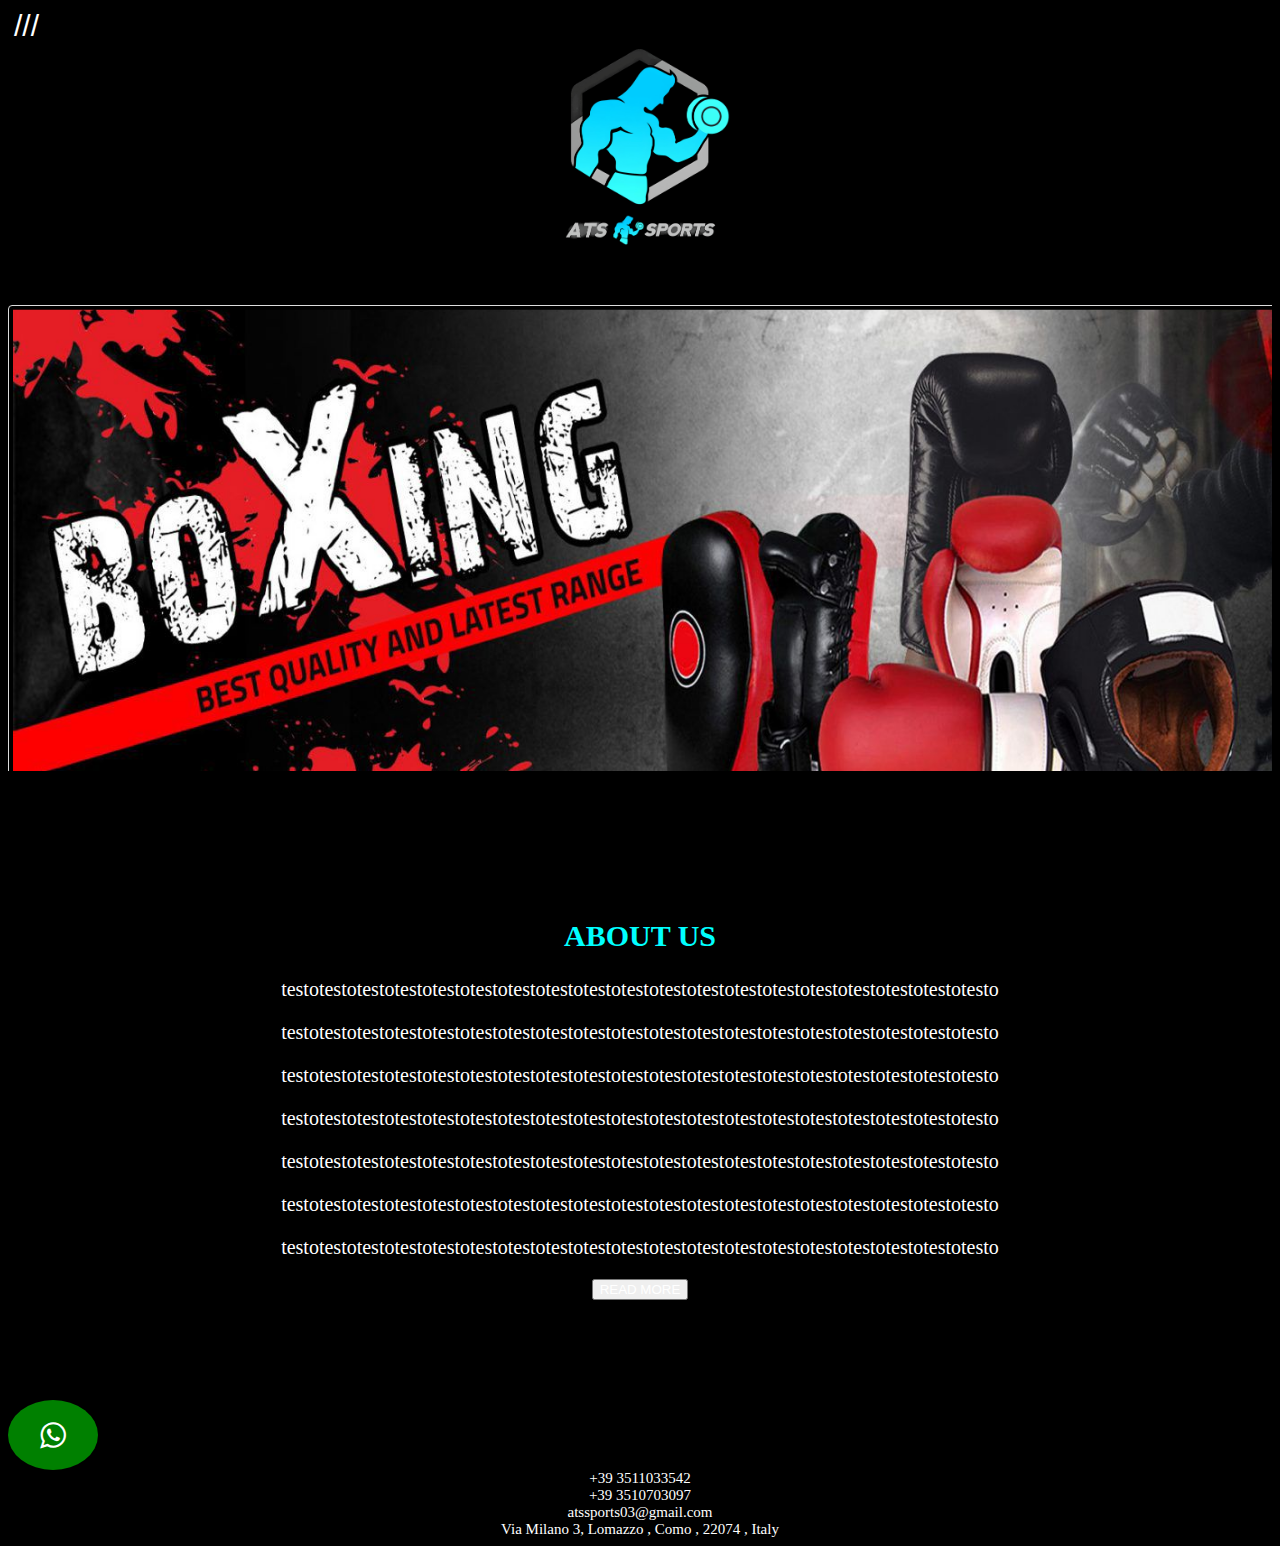
<file: negozio taha/index.html>
<html>
    <head>
      <link rel="stylesheet" href="https://cdnjs.cloudflare.com/ajax/libs/font-awesome/4.7.0/css/font-awesome.min.css"> 
      <link rel="stylesheet" type="text/css" href="css/style.css">
      <link rel="stylesheet" type="text/css" href="css/img.css">
      <meta charset="utf-8">   
      <title>  ats sports   </title>               
    </head>
    <body>
     <div class="body">  
        <button onclick="myFunction()" class="dropbtn">///</button> 
        <div id="container">
          <div class="dropdown">
            <div id="myDropdown" class="dropdown-content">
              <p > <a href="index.html" class="menu "> Home </a> </p>  
              <p > <a href="aboutus.html" class="menu "> About Us </a> </p>
              <p > <a href="index.html" class="menu2">Products</a> </p>
              <p > <a href="contactus.html" class="menu "> Contact Us </a> </p>
            </div>
          </div> 
        </div>
      <div align="center">
      <img src="img/logoo.png" class="img"></img>  
     </div>
     <div class="topNav" align="center">
      <div class="q-slider">
        <input name="q-an-n" id="q-sl-0" type="radio" class="q-an sl">
        <input name="q-an-n" id="q-sl-1" type="radio" class="q-an sl">
        <input name="q-an-n" id="q-sl-2" type="radio" class="q-an sl">
        <input name="q-an-n" id="q-pl" type="radio" class="q-an" checked>
        <input name="q-an-n" id="q-pa-0" type="radio" class="q-an pa">
        <input name="q-an-n" id="q-pa-1" type="radio" class="q-an pa">
        <input name="q-an-n" id="q-pa-2" type="radio" class="q-an pa">
        <ul>
          <div>
            <img src="img/4.jpg" style="width: 100%;">
          </div>
          <li class="n-0 q-im">
            <img src="img/1.jpg" alt="1° Slider" title="Primo">
          </li>
          <li class="n-1 q-im">
            <img src="img/2.jpg" alt="2° Slider" title="Secondo">
          </li>
          <li class="n-2 q-im">
            <img src="img/5.jpg" alt="3° Slider" title="Terzo">
          </li>

        </ul>
        <div class="q-arrp">
          <label class="n-0" for="q-sl-0"><span><i></i></span></label>
          <label class="n-1" for="q-sl-1"><span><i></i></span></label>
          <label class="n-2" for="q-sl-2"><span><i></i></span></label>
        </div>
        <div class="q-arrn">
          <label class="n-0" for="q-sl-0"><span><i></i></span></label>
          <label class="n-1" for="q-sl-1"><span><i></i></span></label>
          <label class="n-2" for="q-sl-2"><span><i></i></span></label>
        </div>  
      </div>
     </div>
         <div class="testo" align="center">
        <h2 class="h2">ABOUT US</h2>
        <p>testotestotestotestotestotestotestotestotestotestotestotestotestotestotestotestotestotestotesto</p>
        <p>testotestotestotestotestotestotestotestotestotestotestotestotestotestotestotestotestotestotesto</p>
        <p>testotestotestotestotestotestotestotestotestotestotestotestotestotestotestotestotestotestotesto</p>
        <p>testotestotestotestotestotestotestotestotestotestotestotestotestotestotestotestotestotestotesto</p>
        <p>testotestotestotestotestotestotestotestotestotestotestotestotestotestotestotestotestotestotesto</p>
        <p>testotestotestotestotestotestotestotestotestotestotestotestotestotestotestotestotestotestotesto</p>
        <p>testotestotestotestotestotestotestotestotestotestotestotestotestotestotestotestotestotestotesto</p>
        <button ><a href="aboutus.html">READ MORE</a></button>
        </div>
     </div>
     <div id="footer" align="center">
     <div align="left">
      <a href="https://wa.me/qr/5PQJOJZSLNGBO1" class="fa  fa-whatsapp"></a><br>
     </div>
       <a href="tel:+393511033542">+39 3511033542</a><br>
       <a href="tel:+393510703097">+39 3510703097</a><br>
       <a href="mailto:atssports03@gmail.com">atssports03@gmail.com</a><br>
       <a href="https://www.google.it/maps/place/Via+Milano,+3,+22074+Lomazzo+CO/@45.6964918,9.0383943,17z/data=!3m1!4b1!4m5!3m4!1s0x4786909db9bdc6fb:0x581203c823cc34e8!8m2!3d45.6964918!4d9.040583" target="_blank">Via Milano 3, Lomazzo , Como , 22074 , Italy</a>
     </div>
    <script src="js/index.js"></script>
    </body>
</html>
</file>
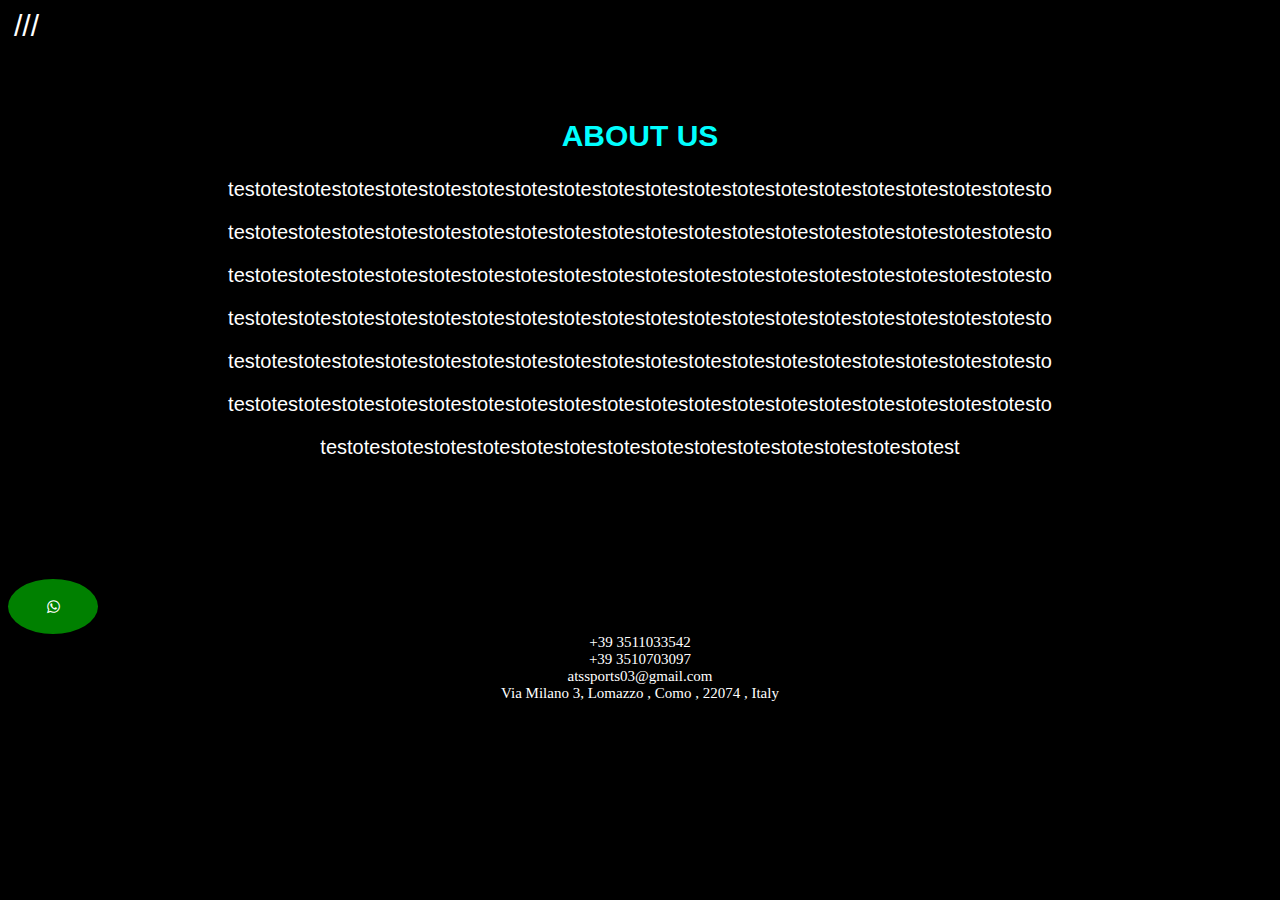
<file: negozio taha/aboutus.html>
<html>
    <head>
      <link rel="stylesheet" type="text/css" href="css/style2.css">
      <link rel="stylesheet" href="https://cdnjs.cloudflare.com/ajax/libs/font-awesome/4.7.0/css/font-awesome.min.css"> 
      <meta charset="utf-8">   
      <title>  ats sports   </title>               
    </head>
    <body>
     <div class="body">  
    <button onclick="myFunction()" class="dropbtn">///</button> 
    <div id="container">
      <div class="dropdown">
          <div id="myDropdown" class="dropdown-content">
            <p > <a href="index.html" class="menu "> Home </a> </p>  
            <p > <a href="aboutus.html" class="menu "> About Us </a> </p>
            <p > <a href="index.html" class="menu ">Products</a> </p>
            <p > <a href="contactus.html" class="menu "> Contact Us </a> </p>
          </div>
        </div> 
      </div>
         <div class="testo" align="center">
        <h2 class="h2">ABOUT US</h2>
        <p>testotestotestotestotestotestotestotestotestotestotestotestotestotestotestotestotestotestotesto</p>
        <p>testotestotestotestotestotestotestotestotestotestotestotestotestotestotestotestotestotestotesto</p>
        <p>testotestotestotestotestotestotestotestotestotestotestotestotestotestotestotestotestotestotesto</p>
        <p>testotestotestotestotestotestotestotestotestotestotestotestotestotestotestotestotestotestotesto</p>
        <p>testotestotestotestotestotestotestotestotestotestotestotestotestotestotestotestotestotestotesto</p>
        <p>testotestotestotestotestotestotestotestotestotestotestotestotestotestotestotestotestotestotesto</p>
        <p>testotestotestotestotestotestotestotestotestotestotestotestotestotestotest</p>
        </div> 
     </div>
     <div id="footer" align="center">
      <div align="left">
       <a href="https://wa.me/qr/5PQJOJZSLNGBO1" class="fa  fa-whatsapp"></a><br>
      </div>
        <a href="tel:+393511033542">+39 3511033542</a><br>
        <a href="tel:+393510703097">+39 3510703097</a><br>
        <a href="mailto:atssports03@gmail.com">atssports03@gmail.com</a><br>
        <a href="https://www.google.it/maps/place/Via+Milano,+3,+22074+Lomazzo+CO/@45.6964918,9.0383943,17z/data=!3m1!4b1!4m5!3m4!1s0x4786909db9bdc6fb:0x581203c823cc34e8!8m2!3d45.6964918!4d9.040583" target="_blank">Via Milano 3, Lomazzo , Como , 22074 , Italy</a>
      </div>
    <script src="js/index.js"></script>
    </body>
</html>
</file>
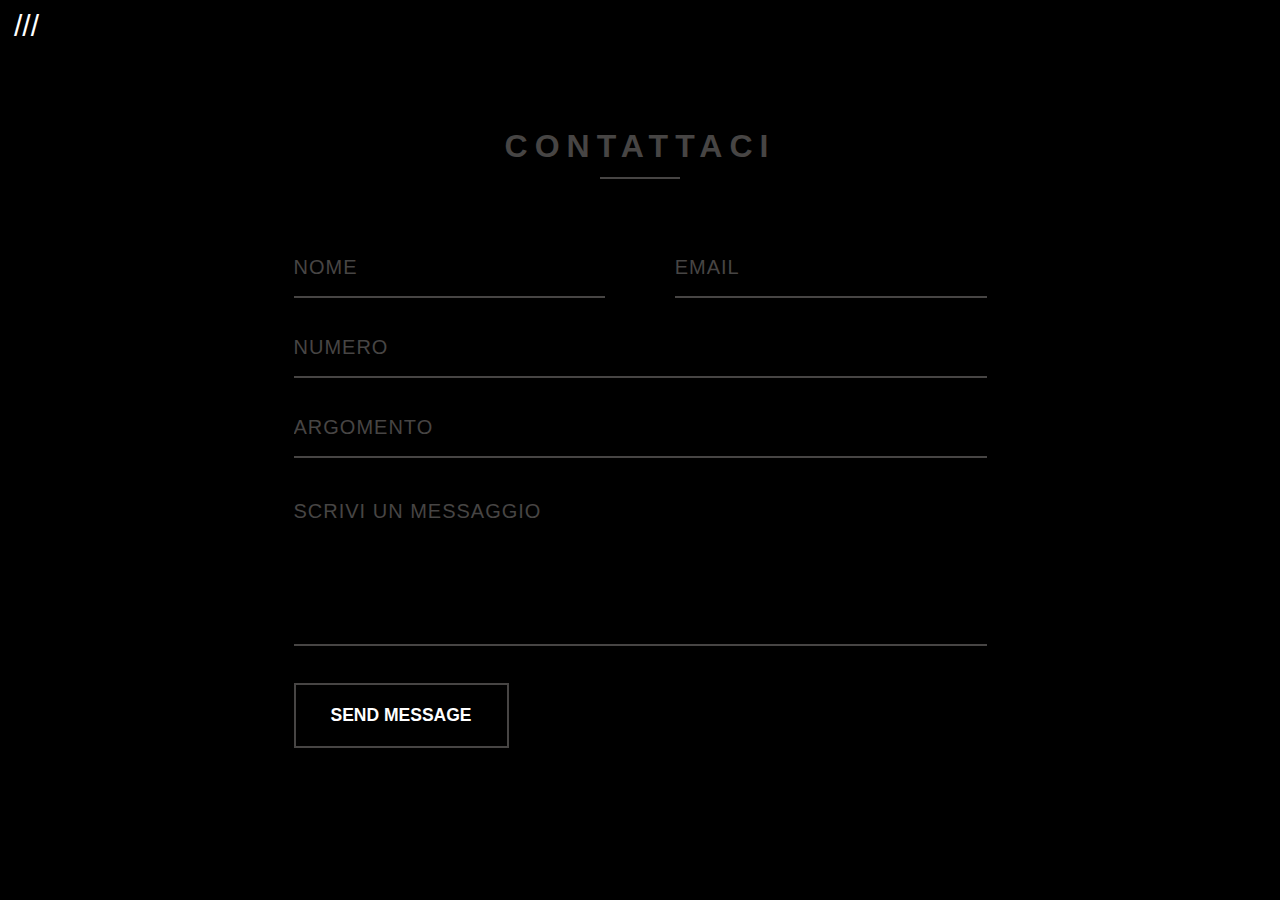
<file: negozio taha/contactus.html>
<html>
    <head>
      <link rel="stylesheet" type="text/css" href="css/style3.css">

      <meta charset="utf-8">   
      <title>  ats sports   </title>               
    </head>
    <body>
     <div class="body">  
    <button onclick="myFunction()" class="dropbtn">///</button> 
      <div class="dropdown">
          <div id="myDropdown" class="dropdown-content">
            <p > <a href="index.html" class="menu "> Home </a> </p>  
            <p > <a href="aboutus.html" class="menu "> About Us </a> </p>
            <p > <a href="index.html" class="menu ">Products</a> </p>
            <p > <a href="contactus.html" class="menu "> Contact Us </a> </p>
          </div>
      </div> 
      <div id="container">
        <h1>CONTATTACI</h1>
        <div class="underline">
        </div>
        <form action="#" method="post" id="contact_form">
          <div class="name">
            <label for="name"></label>
            <input type="text" placeholder="nome" name="name" id="name_input" required>
          </div>
          <div class="email">
            <label for="email"></label>
            <input type="email" placeholder="email" name="email" id="email_input" required>
          </div>
          <div class="telephone">
            <label for="name"></label>
            <input type="text" placeholder="numero" name="telephone" id="telephone_input" required>
          </div>
          <div class="subject">
            <label for="subject"></label>
            <input type="text" placeholder="argomento" name="text" id="text" required>
          </div>
          <div class="message">
            <label for="message"></label>
            <textarea name="message" placeholder="Scrivi un messaggio" id="message_input" cols="30" rows="5" required></textarea>
          </div>
          <div class="submit">
            <input type="submit" value="Send Message" id="form_button" />
          </div>
        </form>
      </div>
     </div>
    <script src="js/index.js"></script>
    </body>
</html>
</file>
<file: negozio taha/css/style.css>
@charset "utf-8";

.container
{
width: 1520px;
height: auto;
margin-right: auto;
margin-left: auto;
align-items: center;
}
    
body
{
align-items: center;
font-family: 'Franklin Gothic Medium', 'Arial Narrow', Arial, sans-serif;
font-size: 20px;
font-style: normal;
font-weight: normal;
color: white;
background-color: black;   
}

#footer
{
  color: white;
  font-family: serif;
  font-size: 15px;
  padding-top: 100px;
}

.topNav
{
height: 300px;
width: 100%;
padding-top: 50px;
align-items: center;
}

.img
{
height: 200x;
width: 200px;
image-rendering: optimizeQuality;
border: black;
}

.img2
{
height: 400px;
width: 800px;
image-rendering: optimizeQuality;
border: black;
}


.buttonmenu
{
font-size:30px;
background-color: transparent;
color:wheat;
}

.dropbtn 
{
    background-color: black;
    color: white;
    font-size: 30px;
    border: none;
    cursor: pointer;
    font-family: Arial, Helvetica, sans-serif;
    
}
.dropbtn:hover, .dropbtn:focus {
    background-color: none;
}

.dropdown {
    position: relative;
    display: inline-block;
}

.dropdown-content {
    display: none;
    position: absolute;
    background-color: black;
    width: 150px;
}

.dropdown-content a {
    color: white;
    text-decoration: none;
    display: block;
}

.dropdown-content a:hover 
{
    color: aqua;
    font-size: large;
}

.show 
{
    display:block;
}

.menu 
{
color:white;
font-family: 'Segoe UI', Tahoma, Geneva, Verdana, sans-serif;
font-size: 17px;
width: 100px;
}
.menu2 
{
color:white;
font-family: 'Segoe UI', Tahoma, Geneva, Verdana, sans-serif;
font-size: 17px;
width: 100px;
}

.h2
{
    padding-top: 50px;
    color: aqua;
}

.testo
{
    padding-top: 250px;
    font-size: 20px;
    font-family: serif;
}

a {
    text-decoration: none;
    color:white;
  }



  .fa{
    padding: 20px; 
    font-size: 30px;
    width: 50px;
    text-align: center;
    text-decoration: none;
    border-radius: 50%;
 }
 
   .fa:hover {
     opacity: 0.5;
   }
   .fa-whatsapp{
    background-color: green;
    color:white;
  }
</file>
<file: negozio taha/css/img.css>
.q-slider {
	display: inline-block;
	position: relative;
	max-height: 480px;    
	width: 100%;
	margin-top: 10px;
}
.q-slider > .q-an {
	display: none;
}
.q-slider > ul {
	position: relative;
	z-index: 1;
	font-size: 0;
	line-height: 0;
	margin: 0 auto;
	padding: 0;
	overflow: hidden;
	white-space: nowrap;
}
.q-slider > ul > div {
	width: 100%;
	visibility: hidden;
	font-size: 0px;
	line-height: 0;
}
.q-slider > ul > li.q-im img {
	border: 1px solid #ddd;
	border-radius: 4px;
	padding: 0.3%;
	width: 100%;
	max-height: 500px;
	margin: 0;
	object-fit: cover;
	object-position: 50% 50%;
}
.q-slider > ul > li.q-im {
	font-size: 0pt;
}
.q-slider > ul > li {
	position: relative;
	display: inline-block;
	width: 100%;
	height: 100%;
	overflow: hidden;
	font-size: 15px;
	font-size: initial;
	line-height: normal;
	white-space: normal;
	vertical-align: top;
	-webkit-box-sizing: border-box;
	-moz-box-sizing: border-box;
	box-sizing: border-box;
	-webkit-transform: translate3d(0,0,0);
	-moz-transform: translate3d(0,0,0);
	-ms-transform: translate3d(0,0,0);
	-o-transform: translate3d(0,0,0);
	transform: translate3d(0,0,0);
}
.q-slider > ul > li.q-im,
.q-slider > .q-arrp,
.q-slider > .q-arrn,
.q-slider > .q-bu,
.q-slider > .q-pl-pa {
	-webkit-touch-callout: none;
	-webkit-user-select: none;
	-khtml-user-select: none;
	-moz-user-select: none;
	-ms-user-select: none;
	user-select: none;
}
.q-slider > .q-arrp,
.q-slider > .q-arrn {
	position: absolute;
	top: 50%;
	-webkit-box-sizing: content-box;
	-moz-box-sizing: content-box;
	box-sizing: content-box;
	z-index: 5;
}
.q-slider > .q-arrp > label,
.q-slider > .q-arrn > label {
	position: absolute;
	text-decoration: none;
	cursor: pointer;
	opacity: 0;
	z-index: -1;
}
.q-slider > .q-arrp {
	left: 0;
}
.q-slider > .q-arrn {
	right: 0;
}
.q-slider > .sl:checked ~ .q-arrp > label,
.q-slider > .sl:checked ~ .q-arrn > label {
	opacity: 0;
	z-index: -1;
}
.q-slider > #q-sl-0:checked ~ .q-arrp > label.n-2,
.q-slider > #q-pa-0:checked ~ .q-arrp > label.n-2,
.q-slider > #q-sl-0:checked ~ .q-arrn > label.n-1,
.q-slider > #q-pa-0:checked ~ .q-arrn > label.n-1, 
.q-slider > #q-sl-1:checked ~ .q-arrp > label.n-0,
.q-slider > #q-pa-1:checked ~ .q-arrp > label.n-0,
.q-slider > #q-sl-1:checked ~ .q-arrn > label.n-2,
.q-slider > #q-pa-1:checked ~ .q-arrn > label.n-2, 
.q-slider > #q-sl-2:checked ~ .q-arrp > label.n-1,
.q-slider > #q-pa-2:checked ~ .q-arrp > label.n-1,
.q-slider > #q-sl-2:checked ~ .q-arrn > label.n-0,
.q-slider > #q-pa-2:checked ~ .q-arrn > label.n-0 {
	opacity: 1;
	z-index: 5;
}

/* calculate autoplay */
@-webkit-keyframes arrow {
	0%, 33.32333333333334% { opacity: 1; z-index: 5; }
	33.333333333333336%, 100% { opacity: 0; z-index: -1; }
}
@-moz-keyframes arrow {
	0%, 33.32333333333334% { opacity: 1; z-index: 5; }
	33.333333333333336%, 100% { opacity: 0; z-index: -1; }
}
@keyframes arrow {
	0%, 33.32333333333334% { opacity: 1; z-index: 5; }
	33.333333333333336%, 100% { opacity: 0; z-index: -1; }
}
.q-slider > #q-pl:checked ~ .q-arrp > label.n-2,
.q-slider > #q-pl:checked ~ .q-arrn > label.n-1 {
	-webkit-animation: arrow 12300ms infinite -1000ms;
	-moz-animation: arrow 12300ms infinite -1000ms;
	animation: arrow 12300ms infinite -1000ms;
}
.q-slider > #q-pl:checked ~ .q-arrp > label.n-0,
.q-slider > #q-pl:checked ~ .q-arrn > label.n-2 {
	-webkit-animation: arrow 12300ms infinite 3100ms;
	-moz-animation: arrow 12300ms infinite 3100ms;
	animation: arrow 12300ms infinite 3100ms;
}
.q-slider > #q-pl:checked ~ .q-arrp > label.n-1,
.q-slider > #q-pl:checked ~ .q-arrn > label.n-0 {
	-webkit-animation: arrow 12300ms infinite 7200ms;
	-moz-animation: arrow 12300ms infinite 7200ms;
	animation: arrow 12300ms infinite 7200ms;
}

/* stop */
.q-slider > .sl:checked ~ .q-arrp > label,
.q-slider > .sl:checked ~ .q-arrn > label,
.q-slider > .pa:checked ~ .q-arrp > label,
.q-slider > .pa:checked ~ .q-arrn > label {
	-webkit-animation: none;
	-moz-animation: none;
	-ms-animation: none;
	-o-animation: none;
	animation: none;
}

/* calcola autoplay */
.q-slider > .q-bu {
	position: absolute;
	left: 0;
	width: 100%;
	z-index: 6;
	font-size: 0;
	line-height: 8pt;
	text-align: center;
}
.q-slider > .q-bu > div {
	margin-left: -50%;
	width: 100%;
}
.q-slider > .q-bu > label {
	position: relative;
	display: inline-block;
	cursor: pointer;
}
.q-slider > .q-bu > label > .q-th {
	visibility: hidden;
	position: absolute;
	opacity: 0;
	z-index: 1;
	line-height: 0;
	left: -50px;
	top: -50px;
}
.q-slider > .q-bu > label > .q-th > img {
	max-width: none;
}.q-slider > .q-de {
	z-index: 3;
}
.q-slider > .q-de a,
.q-slider > .q-de a:visited,
.q-slider > .q-de a:active {
	color: inherit;
}
.q-slider > .q-de a:hover {
	text-decoration: none;
}
.q-slider > .q-de > label {
	position: absolute;
	word-wrap: break-word;
	white-space: normal;
	text-align: left;
	max-width: 50%;
	left: 0;
}
.q-slider > .q-de > label > span {
	vertical-align: top;
}
.q-slider > .q-de > label span {
	display: inline-block;
}
.q-slider .q-ge {
	visibility: hidden;
	position: absolute;
	font-size: 0;
	top: 0;
	left: 0;
	width: 100%;
	height: 100%;
	overflow: hidden;
	z-index: 1;
	opacity: 0;
	-webkit-transition: visibility .3s linear, opacity .3s linear;
	-o-transition: visibility .3s linear, opacity .3s linear;
	transition: visibility .3s linear, opacity .3s linear;
}
.q-slider .q-ge.q-show {
	visibility: visible;
	opacity: 1;
}
.q-slider .q-ge.q-show img {
	width: 33.333333333333336%;
}
.q-slider .q-ge.q-show .q-fi-im {
	position: absolute;
	left: -33.333333333333336%;
	top: 0;
}
.q-slider .q-ge.q-show .q-la-im {
	position: absolute;
	left: 100%;
	top: 0;
}
.q-slider .q-ge > div {
	position: absolute;
	left: 0;
	top: 0;
	width: 300%;
}.q-slider > ul > li.n-0 {
	left: 0%;
}
.q-slider > ul > li.n-1 {
	left: 100%;
}
.q-slider > ul > li.n-2 {
	left: 200%;
}
.q-slider > #q-sl-0:checked ~ ul > li,
.q-slider > #q-pa-0:checked ~ ul > li {
	-webkit-transform: translateX(0%);
	-moz-transform: translateX(0%);
	transform: translateX(0%);
}
.q-slider > #q-sl-1:checked ~ ul > li,
.q-slider > #q-pa-1:checked ~ ul > li {
	-webkit-transform: translateX(-100%);
	-moz-transform: translateX(-100%);
	transform: translateX(-100%);
}
.q-slider > #q-sl-2:checked ~ ul > li,
.q-slider > #q-pa-2:checked ~ ul > li {
	-webkit-transform: translateX(-200%);
	-moz-transform: translateX(-200%);
	transform: translateX(-200%);
}
.q-slider > ul > li {
	position: absolute;
	top: 0;
	left: 0;
	display: inline-block;
	opacity: 1;
	-webkit-transition: -webkit-transform 1000ms;
	-moz-transition: -moz-transform 1000ms;
	transition: transform 1000ms;
	-webkit-transform: scale(1);
	-moz-transform: scale(1);
	transform: scale(1);
}

/* calcola autoplay */
@-webkit-keyframes slide {
	0%, 25.203252032520325% { -webkit-transform: translateX(0%); }
	33.333333333333336%, 58.53658536585366% { -webkit-transform: translateX(-100%); }
	66.66666666666667%, 91.869918699187% { -webkit-transform: translateX(-200%); }
}
@-moz-keyframes slide {
	0%, 25.203252032520325% { -moz-transform: translateX(0%); }
	33.333333333333336%, 58.53658536585366% { -moz-transform: translateX(-100%); }
	66.66666666666667%, 91.869918699187% { -moz-transform: translateX(-200%); }
}
@keyframes slide {
	0%, 25.203252032520325% { transform: translateX(0%); }
	33.333333333333336%, 58.53658536585366% { transform: translateX(-100%); }
	66.66666666666667%, 91.869918699187% { transform: translateX(-200%); }
}
.q-slider  > #q-pl:checked ~ ul > li {
	-webkit-animation: slide 12300ms infinite;
	-moz-animation: slide 12300ms infinite;
	animation: slide 12300ms infinite;

}
.q-slider > #q-pl:checked ~ ul > li,
.q-slider > .pa:checked ~ ul > li {
	-webkit-transition: none;
	-moz-transition: none;
	transition: none;
}

/* calcola autoplay */
.q-slider > .q-arrp,
.q-slider > .q-arrn {
	top: 0;
	bottom: 0;
	width: 15%;
	opacity: .5;
}
.q-slider > .q-arrp:hover,
.q-slider > .q-arrn:hover {
	opacity: .9;
}
.q-slider > .q-arrp {
	left: 0;
}
.q-slider > .q-arrn {
	right: 0;
}
.q-slider > .q-arrp > label,
.q-slider > .q-arrn > label {
	top: 0;
	left: 0;
	bottom: 0;
	width: 100%;
}
.q-slider > .q-arrp > label span,
.q-slider > .q-arrn > label span {
	display: block;
	position: absolute;
	width: 100%;
	height: 100%;
}
.q-slider > .q-arrp > label span {
	float: left;
}
.q-slider > .q-arrn > label span {
	float: right;
}
.q-slider > .q-arrp > label span:after,
.q-slider > .q-arrn > label span:after {
	display: block;
	position: absolute;
	width: 100%;
	top: 50%;
	margin-top: -23px;
	font: 64px "bootstrapcontrols";
	color: #fff;
	line-height: 47px;
	text-align: center;
	text-shadow: 0 1px 2px rgba(0,0,0,0.6);
}
.q-slider > .q-arrp > label span:after {
	content: '\2039';
}
.q-slider > .q-arrn > label span:after {
	content: '\203A';
}.q-slider > .q-bu {
	bottom: 20px;
	width: 70%;
	left: 15%;
}
.q-slider > .q-bu > label {
	margin: 0 2px;
	padding: 5px;
	border-radius: 50%;
	background: transparent;
	-webkit-box-shadow: inset 0 0 0 1px #fff;
	box-shadow: inset 0 0 0 1px #fff; 
}
.q-slider > .q-bu > label > .q-th {
	border: 3px solid #fff;
	margin-top: -15px;
	-webkit-transition: opacity .3s, visibility .3s;
	-moz-transition: opacity .3s, visibility .3s;
	transition: opacity .3s, visibility .3s;
}
.q-slider > .q-bu > label > .q-th:before {
	content: '';
	position: absolute;
	width: 0; 
	height: 0; 
	left: 50%;
	margin-left: -5px;
	bottom: -10px;
	border-left: 7px solid transparent;
	border-right: 7px solid transparent;
	border-top: 7px solid #fff;
}
.q-slider > .q-bu > label:hover > .q-th {
	opacity: 1;
	visibility: visible;
}
.q-slider > #q-sl-0:checked ~ .q-bu > label.n-0,
.q-slider > #q-pa-0:checked ~ .q-bu > label.n-0,
.q-slider > #q-sl-1:checked ~ .q-bu > label.n-1,
.q-slider > #q-pa-1:checked ~ .q-bu > label.n-1,
.q-slider > #q-sl-2:checked ~ .q-bu > label.n-2,
.q-slider > #q-pa-2:checked ~ .q-bu > label.n-2 {
	background: #fff;
}

/* calcola autoplay */
@-webkit-keyframes bullet {
	0%, 33.32333333333334% {
		background: #fff;
	}
	33.333333333333336%, 100% {
		background: transparent;
		margin-bottom: 0;
	}
}
@-moz-keyframes bullet {
	0%, 33.32333333333334%	{
		background: #fff;
	}
	33.333333333333336%, 100% {
		background: transparent;
		margin-bottom: 0;
	}
}
@keyframes bullet {
	0%, 33.32333333333334%	{
		background: #fff;
	}
	33.333333333333336%, 100% {
		background: transparent;
		margin-bottom: 0;
	}
}
.q-slider > #q-pl:checked ~ .q-bu > label.n-0 {
	-webkit-animation: bullet 12300ms infinite -1000ms;
	-moz-animation: bullet 12300ms infinite -1000ms;
	animation: bullet 12300ms infinite -1000ms;    
}
.q-slider > #q-pl:checked ~ .q-bu > label.n-1 {
	-webkit-animation: bullet 12300ms infinite 3100ms;
	-moz-animation: bullet 12300ms infinite 3100ms;
	animation: bullet 12300ms infinite 3100ms;
}
.q-slider > #q-pl:checked ~ .q-bu > label.n-2 {
	-webkit-animation: bullet 12300ms infinite 7200ms;
	-moz-animation: bullet 12300ms infinite 7200ms;
	animation: bullet 12300ms infinite 7200ms;
}
.q-slider > #q-pl:checked ~ .q-bu > label > .q-po,
.q-slider > .pa:checked ~ .q-bu > label > .q-po {
	-webkit-transition: none;
	-moz-transition: none;
	transition: none;
}

/* stop */
.q-slider > .sl:checked ~ .q-bu > label > .q-po,
.q-slider > .pa:checked ~ .q-bu > label > .q-po {
	-webkit-animation: none;
	-moz-animation: none;
	-ms-animation: none;
	-o-animation: none;
	animation: none;
}

/* calcola autoplay */
.q-slider > .q-de > label {
	font-family: "Helvetica Neue",Helvetica,Arial,sans-serif;
	font-size: 12pt;
	line-height: normal;
	bottom: 50px;
	left: 20%;
	right: 20%;
	top: auto;
	z-index: 3;
	text-align: center;
	text-shadow: 0 1px 2px rgba(0, 0, 0, 0.6);
	max-width: 100%;
	color: #fff;
}
.q-slider > .q-de > label .q-ti {
	margin-bottom: 10px;
	font-size: 24px;
}
.q-slider > .q-de > label .q-de {
	font-size: 14px;
}
.q-slider > #q-sl-0:checked ~ .q-de > .n-0 > .q-ti,
.q-slider > #q-sl-0:checked ~ .q-de > .n-0 > .q-de,
.q-slider > #q-pa-0:checked ~ .q-de > .n-0 > .q-ti,
.q-slider > #q-pa-0:checked ~ .q-de > .n-0 > .q-de,
.q-slider > #q-sl-1:checked ~ .q-de > .n-1 > .q-ti,
.q-slider > #q-sl-1:checked ~ .q-de > .n-1 > .q-de,
.q-slider > #q-pa-1:checked ~ .q-de > .n-1 > .q-ti,
.q-slider > #q-pa-1:checked ~ .q-de > .n-1 > .q-de,
.q-slider > #q-sl-2:checked ~ .q-de > .n-2 > .q-ti,
.q-slider > #q-sl-2:checked ~ .q-de > .n-2 > .q-de,
.q-slider > #q-pa-2:checked ~ .q-de > .n-2 > .q-ti,
.q-slider > #q-pa-2:checked ~ .q-de > .n-2 > .q-de {
	opacity: 1;
	visibility: visible;
}
.q-slider > .q-de > label > .q-ti {
	opacity: 0;
	visibility: hidden;
	z-index: 2;
	-webkit-transition: opacity .4s, visibility .4s;
	-moz-transition: opacity .4s, visibility .4s;
	transition: opacity .4s, visibility .4s;    
}
.q-slider > .q-de > label > .q-de {
	font-size: 0.8em;
	opacity: 0;
	visibility: hidden;
	z-index: 1;
	-webkit-transition: opacity .4s, visibility .4s;
	-moz-transition: opacity .4s, visibility .4s;
	transition: opacity .4s, visibility .4s;
}

/* calcola autoplay */
@-webkit-keyframes q-ti {
	4.065040650406504%, 33.333333333333336% { opacity: 1; z-index: 2; visibility: visible;}
	37.39837398373984% { opacity: 0; z-index: 2; visibility: hidden;}
	37.408373983739835%, 100% { z-index: 0; }
}
@-moz-keyframes q-ti {
	4.065040650406504%, 33.333333333333336% { opacity: 1; z-index: 2; visibility: visible;}
	37.39837398373984% { opacity: 0; z-index: 2; visibility: hidden;}
	37.408373983739835%, 100% { z-index: 0; }
}
@keyframes q-ti {
	4.065040650406504%, 33.333333333333336% { opacity: 1; z-index: 2; visibility: visible;}
	37.39837398373984% { opacity: 0; z-index: 2; visibility: hidden;}
	37.408373983739835%, 100% { z-index: 0; }
}
.q-slider > #q-pl:checked ~ .q-de > .n-0  > .q-ti {
	-webkit-animation: q-ti 12300ms infinite -700ms ease;
	-moz-animation: q-ti 12300ms infinite -700ms ease;
	animation: q-ti 12300ms infinite -700ms ease;
}
.q-slider > #q-pl:checked ~ .q-de > .n-1  > .q-ti {
	-webkit-animation: q-ti 12300ms infinite 3400ms ease;
	-moz-animation: q-ti 12300ms infinite 3400ms ease;
	animation: q-ti 12300ms infinite 3400ms ease;
}
.q-slider > #q-pl:checked ~ .q-de > .n-2  > .q-ti {
	-webkit-animation: q-ti 12300ms infinite 7500ms ease;
	-moz-animation: q-ti 12300ms infinite 7500ms ease;
	animation: q-ti 12300ms infinite 7500ms ease;
}
.q-slider > #q-pl:checked ~ .q-de > .n-0  > .q-de {
	-webkit-animation: q-ti 12300ms infinite -700ms ease;
	-moz-animation: q-ti 12300ms infinite -700ms ease;
	animation: q-ti 12300ms infinite -700ms ease;
}
.q-slider > #q-pl:checked ~ .q-de > .n-1  > .q-de {
	-webkit-animation: q-ti 12300ms infinite 3400ms ease;
	-moz-animation: q-ti 12300ms infinite 3400ms ease;
	animation: q-ti 12300ms infinite 3400ms ease;
}
.q-slider > #q-pl:checked ~ .q-de > .n-2  > .q-de {
	-webkit-animation: q-ti 12300ms infinite 7500ms ease;
	-moz-animation: q-ti 12300ms infinite 7500ms ease;
	animation: q-ti 12300ms infinite 7500ms ease;
}
.q-slider > #q-pl:checked ~ .q-de > label > .q-ti,
.q-slider > #q-pl:checked ~ .q-de > label > .q-de,
.q-slider > .pa:checked ~ .q-de > label > .q-ti,
.q-slider > .pa:checked ~ .q-de > label > .q-de {
	-webkit-transition: none;
	-moz-transition: none;
	transition: none;

}

/* stop */
.q-slider > .sl:checked ~ .q-de > label,
.q-slider > .pa:checked ~ .q-de > label {
	-webkit-animation: none;
	-moz-animation: none;
	-ms-animation: none;
	-o-animation: none;
	animation: none;
}

@media
only screen and (max-width: 480px),
only screen and (-webkit-max-device-pixel-ratio: 2) and (max-width: 480px),
only screen and (max--moz-device-pixel-ratio: 2)    and (max-width: 480px),
only screen and (-o-max-device-pixel-ratio: 2/1)    and (max-width: 480px),
only screen and (max-device-pixel-ratio: 2)         and (max-width: 480px),
only screen and (max-resolution: 192dpi)            and (max-width: 480px),
only screen and (max-resolution: 2dppx)             and (max-width: 480px) { 
	.q-slider > .q-de,
	.q-slider > .q-bu {
		display: none;
	}
}
</file>
<file: negozio taha/css/style2.css>
@charset "utf-8";

.container
{
width: 1520px;
height: auto;
margin-right: auto;
margin-left: auto;
align-items: center;
}
    
#header
{
width: 1520px;
height: 120px;
float: left;
font-size: large;
font-size: 22px;
font-style: italic;
font-weight: bold;
padding-top: 20px;
color: black; 
 
}

body
{
align-items: center;
font-family: 'Franklin Gothic Medium', 'Arial Narrow', Arial, sans-serif;
font-size: 20px;
font-style: normal;
font-weight: normal;
color: white;
background-color: black;   
}

#footer
{
  color: white;
  font-family: serif;
  font-size: 15px;
  padding-top: 100px;
}

.topNav
{
height: 300px;
width: 100%;
padding-top: 50px;
align-items: center;
}

.img
{
height: 200x;
width: 200px;
image-rendering: optimizeQuality;
border: black;
}

.img2
{
height: 400px;
width: 800px;
image-rendering: optimizeQuality;
border: black;
}


.buttonmenu
{
font-size:30px;
background-color: transparent;
color:wheat;
}

.dropbtn 
{
    background-color: black;
    color: white;
    font-size: 30px;
    border: none;
    cursor: pointer;
    font-family: Arial, Helvetica, sans-serif;
    
}
.dropbtn:hover, .dropbtn:focus {
    background-color: none;
}

.dropdown {
    position: relative;
    display: inline-block;
}

.dropdown-content {
    display: none;
    position: absolute;
    background-color: black;
    width: 150px;
}

.dropdown-content a {
    color: white;
    text-decoration: none;
    display: block;
}

.dropdown-content a:hover 
{
    color: aqua;
    font-size: large;
}

.show 
{
    display:block;
}

.menu 
{
color:white;
font-family: 'Segoe UI', Tahoma, Geneva, Verdana, sans-serif;
font-size: 17px;
width: 100px;
}

.h2
{
    padding-top: 50px;
    color: aqua;
}

.testo
{
  align-items: center;
}

.fa{
    padding: 20px; 
    font-size: 30px;
    width: 50px;
    text-align: center;
    text-decoration: none;
    border-radius: 50%;
 }
 
   .fa:hover {
     opacity: 0.5;
   }
   .fa-whatsapp{
    background-color: green;
    color:white;
  }


  a {
    text-decoration: none;
    color:white;
  }
</file>
<file: negozio taha/css/style3.css>
@charset "utf-8";
  
body
{
align-items: center;
font-family: 'Franklin Gothic Medium', 'Arial Narrow', Arial, sans-serif;
font-size: 20px;
font-style: normal;
font-weight: normal;
color: white;
background-color: black;   
}

#footer
{
  color: white;
  font-family: serif;
  font-size: 15px;
  padding-top: 100px;
}

.buttonmenu
{
font-size:30px;
background-color: transparent;
color:wheat;
}

.dropbtn 
{
    background-color: black;
    color: white;
    font-size: 30px;
    border: none;
    cursor: pointer;
    font-family: Arial, Helvetica, sans-serif;
    
}
.dropbtn:hover, .dropbtn:focus {
    background-color: none;
}

.dropdown {
    position: relative;
    display: inline-block;
}

.dropdown-content {
    display: none;
    position: absolute;
}

.dropdown-content a {
    color: white;
    text-decoration: none;
    display: block;
}

.dropdown a:hover 
{
    background-color: none
}

.show 
{
    display:block;
}

.menu 
{
color:white;
font-family: 'Segoe UI', Tahoma, Geneva, Verdana, sans-serif;
font-size: 17px;
width: 100px;
}
.menu2 
{
color:white;
font-family: 'Segoe UI', Tahoma, Geneva, Verdana, sans-serif;
font-size: 17px;
width: 100px;
}

.h2
{
    padding-top: 50px;
    color: aqua;
}

.testo
{
    padding-top: 250px;
    font-size: 20px;
    font-family: serif;
}

a {
    text-decoration: none;
    color:white;
  }

  .fa{
    padding: 20px; 
    font-size: 30px;
    width: 50px;
    text-align: center;
    text-decoration: none;
    border-radius: 50%;
 }
 
   .fa:hover {
     opacity: 0.5;
   }
  .fa-instagram{
     background-color: purple;
     color:white;
     position: relative;
   }
   .fa-whatsapp{
    background-color: green;
    color:white;
    position: relative;
  }
 
  @import url(https://fonts.googleapis.com/css?family=Montserrat:400,700);
  button {
    overflow: visible;
  }
  
  button, select {
    text-transform: none;
  }
  
  button, input, select, textarea {
    color: #5A5A5A;
    font: inherit;
    margin: 0;
  }
  
  input {
    line-height: normal;
  }
  
  textarea {
    overflow: auto;
  }
  
  #container {
    border: solid 3px black;
    max-width: 768px;
    margin: 60px auto;
    position: relative;
  }
  
  form {
    padding: 37.5px;
    margin: 50px 0;
  }
  
  h1 {
    color: #474544;
    font-size: 32px;
    font-weight: 700;
    letter-spacing: 7px;
    text-align: center;
    text-transform: uppercase;
  }
  
  .underline {
    border-bottom: solid 2px #474544;
    margin: -0.512em auto;
    width: 80px;
  }
  
  
  .email {
      float: right;
      width: 45%;
  }
  
  input[type='text'], [type='email'], select, textarea {
      background: none;
    border: none;
      border-bottom: solid 2px #474544;
      color: white;
      font-size: 1.000em;
    font-weight: 400;
    letter-spacing: 1px;
      margin: 0em 0 1.875em 0;
      padding: 0 0 0.875em 0;
    text-transform: uppercase;
      width: 100%;
      -webkit-box-sizing: border-box;
      -moz-box-sizing: border-box;
      -ms-box-sizing: border-box;
      -o-box-sizing: border-box;
      box-sizing: border-box;
      -webkit-transition: all 0.3s;
      -moz-transition: all 0.3s;
      -ms-transition: all 0.3s;
      -o-transition: all 0.3s;
      transition: all 0.3s;
  }
  
  input[type='text']:focus, [type='email']:focus, textarea:focus {
      outline: none;
      padding: 0 0 0.875em 0;
  }
  
  .message {
      float: none;
  }
  
  .name {
      float: left;
      width: 45%;
  }


  .telephone {
    width: 100%;
  }
  
  textarea {
      line-height: 150%;
      height: 150px;
      resize: none;
    width: 100%;
  }
  
  ::-webkit-input-placeholder {
      color: #474544;
  }
  
  :-moz-placeholder { 
      color: #474544;
      opacity: 1;
  }
  
  ::-moz-placeholder {
      color: #474544;
      opacity: 1;
  }
  
  :-ms-input-placeholder {
      color: #474544;
  }
  
  #form_button {
    background: none;
    border: solid 2px #474544;
    color: white;
    cursor: pointer;
    display: inline-block;
    font-family: 'Helvetica', Arial, sans-serif;
    font-size: 0.875em;
    font-weight: bold;
    outline: none;
    padding: 20px 35px;
    text-transform: uppercase;
    -webkit-transition: all 0.3s;
      -moz-transition: all 0.3s;
      -ms-transition: all 0.3s;
      -o-transition: all 0.3s;
      transition: all 0.3s;
  }
  
  #form_button:hover {
    background: #474544;
    color: white;
  }
  
  @media screen and (max-width: 768px) {
    #container {
      margin: 20px auto;
      width: 95%;
    }
  }
  
  @media screen and (max-width: 480px) {
    h1 {
      font-size: 26px;
    }
    
    .underline {
      width: 68px;
    }
    
    #form_button {
      padding: 15px 25px;
    }
  }
  
  @media screen and (max-width: 420px) {
    h1 {
      font-size: 18px;
    }
    .underline {
      width: 53px;
    }
    
    input[type='text'], [type='email'], select, textarea {
      font-size: 0.875em;
    }
  }
</file>
